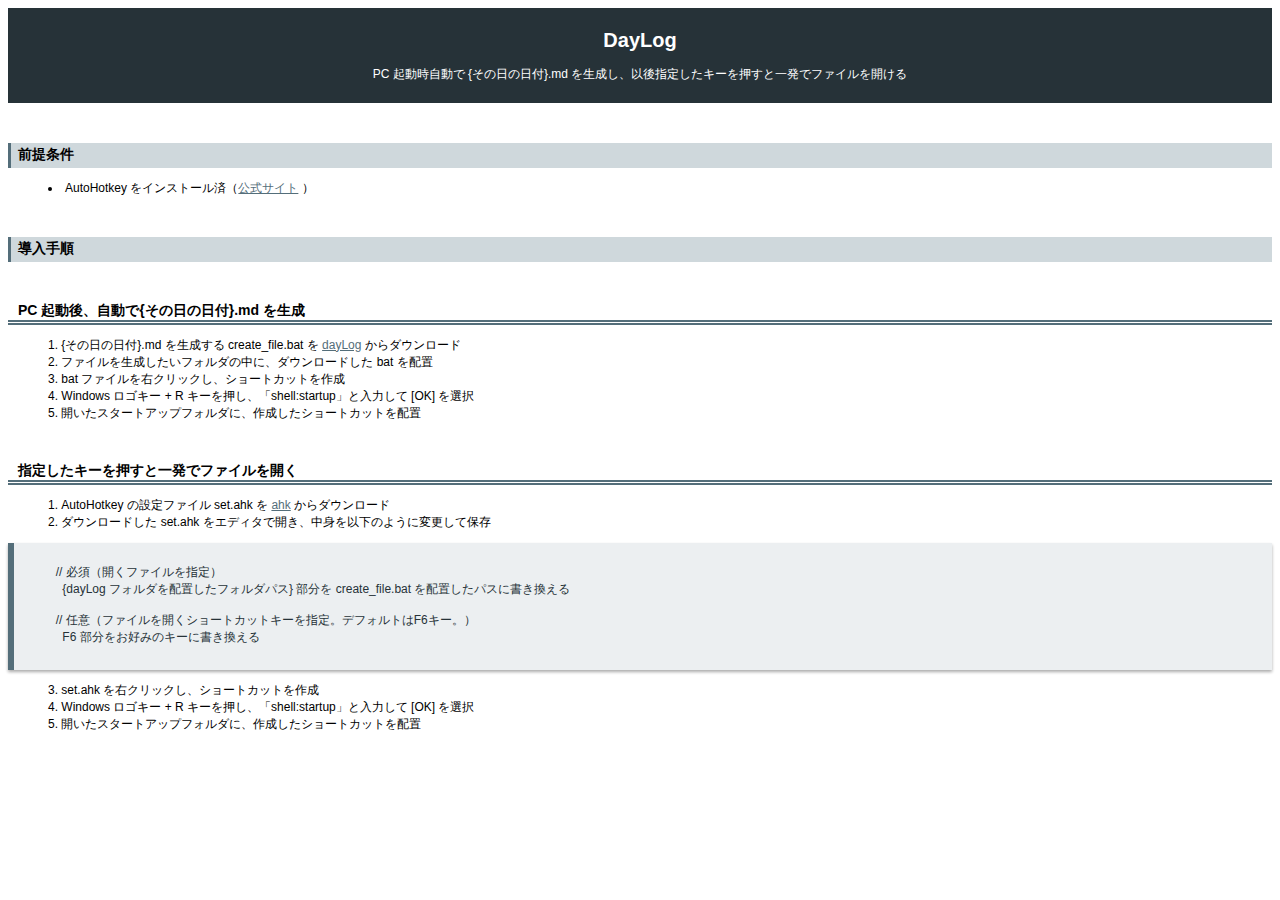
<file: docs/dayLog.html>
<!DOCTYPE html>
<html>
  <head>
    <title>DayLog</title>
    <meta http-equiv="Content-type" content="text/html;charset=UTF-8" />
    <link rel="stylesheet" href="style.css" />
  </head>
  <body>
    <header>
      <h1>DayLog</h1>
      <p>
        PC 起動時自動で {その日の日付}.md
        を生成し、以後指定したキーを押すと一発でファイルを開ける
      </p>
    </header>
    <main>
      <div class="container m-1">
        <h3 id="%E5%89%8D%E6%8F%90%E6%9D%A1%E4%BB%B6">前提条件</h3>
        <ul>
          <li>
            AutoHotkey をインストール済（<a href="https://www.autohotkey.com/"
              >公式サイト</a
            >
            ）
          </li>
        </ul>
        <h3 id="%E5%B0%8E%E5%85%A5%E6%89%8B%E9%A0%86">導入手順</h3>
        <h4
          id="pc-%E8%B5%B7%E5%8B%95%E5%BE%8C%E8%87%AA%E5%8B%95%E3%81%A7%E3%81%9D%E3%81%AE%E6%97%A5%E3%81%AE%E6%97%A5%E4%BB%98md-%E3%82%92%E7%94%9F%E6%88%90"
        >
          PC 起動後、自動で{その日の日付}.md を生成
        </h4>
        <ol>
          <li>
            {その日の日付}.md を生成する create_file.bat を
            <a href="https://github.com/kuron962/dayLog">dayLog</a>
            からダウンロード
          </li>
          <li>
            ファイルを生成したいフォルダの中に、ダウンロードした bat を配置
          </li>
          <li>bat ファイルを右クリックし、ショートカットを作成</li>
          <li>
            Windows ロゴキー + R キーを押し、「shell:startup」と入力して [OK]
            を選択
          </li>
          <li>開いたスタートアップフォルダに、作成したショートカットを配置</li>
        </ol>
        <h4
          id="%E6%8C%87%E5%AE%9A%E3%81%97%E3%81%9F%E3%82%AD%E3%83%BC%E3%82%92%E6%8A%BC%E3%81%99%E3%81%A8%E4%B8%80%E7%99%BA%E3%81%A7%E3%83%95%E3%82%A1%E3%82%A4%E3%83%AB%E3%82%92%E9%96%8B%E3%81%8F"
        >
          指定したキーを押すと一発でファイルを開く
        </h4>
        <ol>
          <li>
            AutoHotkey の設定ファイル set.ahk を
            <a href="https://github.com/kuron962/ahk">ahk</a> からダウンロード
          </li>
          <li>
            ダウンロードした set.ahk
            をエディタで開き、中身を以下のように変更して保存
          </li>
        </ol>
        <pre class="hljs"><code><div>
        // 必須（開くファイルを指定）
          {dayLog フォルダを配置したフォルダパス} 部分を create_file.bat を配置したパスに書き換える

        // 任意（ファイルを開くショートカットキーを指定。デフォルトはF6キー。）
          F6 部分をお好みのキーに書き換える
	</div></code></pre>
        <ol start="3">
          <li>set.ahk を右クリックし、ショートカットを作成</li>
          <li>
            Windows ロゴキー + R キーを押し、「shell:startup」と入力して [OK]
            を選択
          </li>
          <li>開いたスタートアップフォルダに、作成したショートカットを配置</li>
        </ol>
      </div>
    </main>
  </body>
</html>
</file>
<file: docs/style.css>
body {
  font-family: "Hiragino Kaku Gothic Pro", "Meiryo", sans-serif;
  text-decoration: none;
  font-size: 12px;
}

h1 {
  font-size: 20px;
  font-weight: bold;
  text-align: center;
}

h2 {
  position: relative;
  padding: 0.2em 0.2em 0.2em 1em;
  background: #546e7a;
  color: rgb(255, 255, 255);
  font-size: 16px;
  -webkit-clip-path: polygon(0% 0%, 95% 0%, 100% 50%, 95% 100%, 0% 100%);
  clip-path: polygon(0% 0%, 95% 0%, 100% 50%, 95% 100%, 0% 100%);
}

h2 a {
  color: #ffffff !important;
  text-decoration: none;
}

h3 {
  font-size: 14px;
  font-weight: bold;
  margin: 40px 0 10px;
  border-left: 3px solid #546e7a;
  padding: 0.25em 0.5em;
  background: #cfd8dc;
}

h3 a {
  text-decoration: none;
}

h4 {
  border-bottom: double 5px #546e7a;
  font-size: 14px;
  font-weight: bold;
  margin: 40px 0 10px;
  padding: 0 0 0 10px;
}

h4 a {
  text-decoration: none;
}

h5 {
  font-size: 14px;
  margin: 40px 0 10px;
  font-weight: bold;
}

h5 a {
  text-decoration: none;
}

li {
  list-style-position: inside;
}

em {
  background: linear-gradient(transparent 80%, #fff59d 80%);
  padding: 0 5px;
  font-style: normal;
}

strong {
  background: linear-gradient(transparent 0%, #fff59d 0%);
  padding: 0 5px;
  border-radius: 5px;
}

code {
  display: inline-block;
  padding: 0.1em 0.25em;
  color: #263238;
  background-color: transparent;
  border-radius: 5px;
  font-family: "Hiragino Kaku Gothic Pro", "Meiryo", sans-serif;
  font-size: 12px;
  overflow: auto;
  width: 100%;
}

pre {
  padding: 0.5em 1em;
  margin: 1em 0;
  color: #e7edf3;
  background-color: #eceff1;
  border-left: solid 6px #546e7a;
  box-shadow: 0px 2px 3px rgba(0, 0, 0, 0.33);
}

table {
  border-collapse: collapse;
  border: 1px solid #b0bec5;
  line-height: 1.5;
  margin: 10px 0;
  width: 100%;
}

table th {
  padding: 10px;
  font-size: 12px;
  font-weight: bold;
  vertical-align: top;
  text-align: left;
  background: #cfd8dc;
  border: 1px solid #b0bec5;
}

table td {
  font-size: 12px;
  padding: 10px;
  vertical-align: top;
  border: 1px solid #b0bec5;
}

.idx {
  font-size: 24px;
  padding: 8px;
  margin: 8px;
}

a,
a:visited {
  color: #546e7a;
}

header {
  background: #263238;
  color: #ffffff;
  padding: 8px;
}

header p {
  text-align: center;
}
</file>
